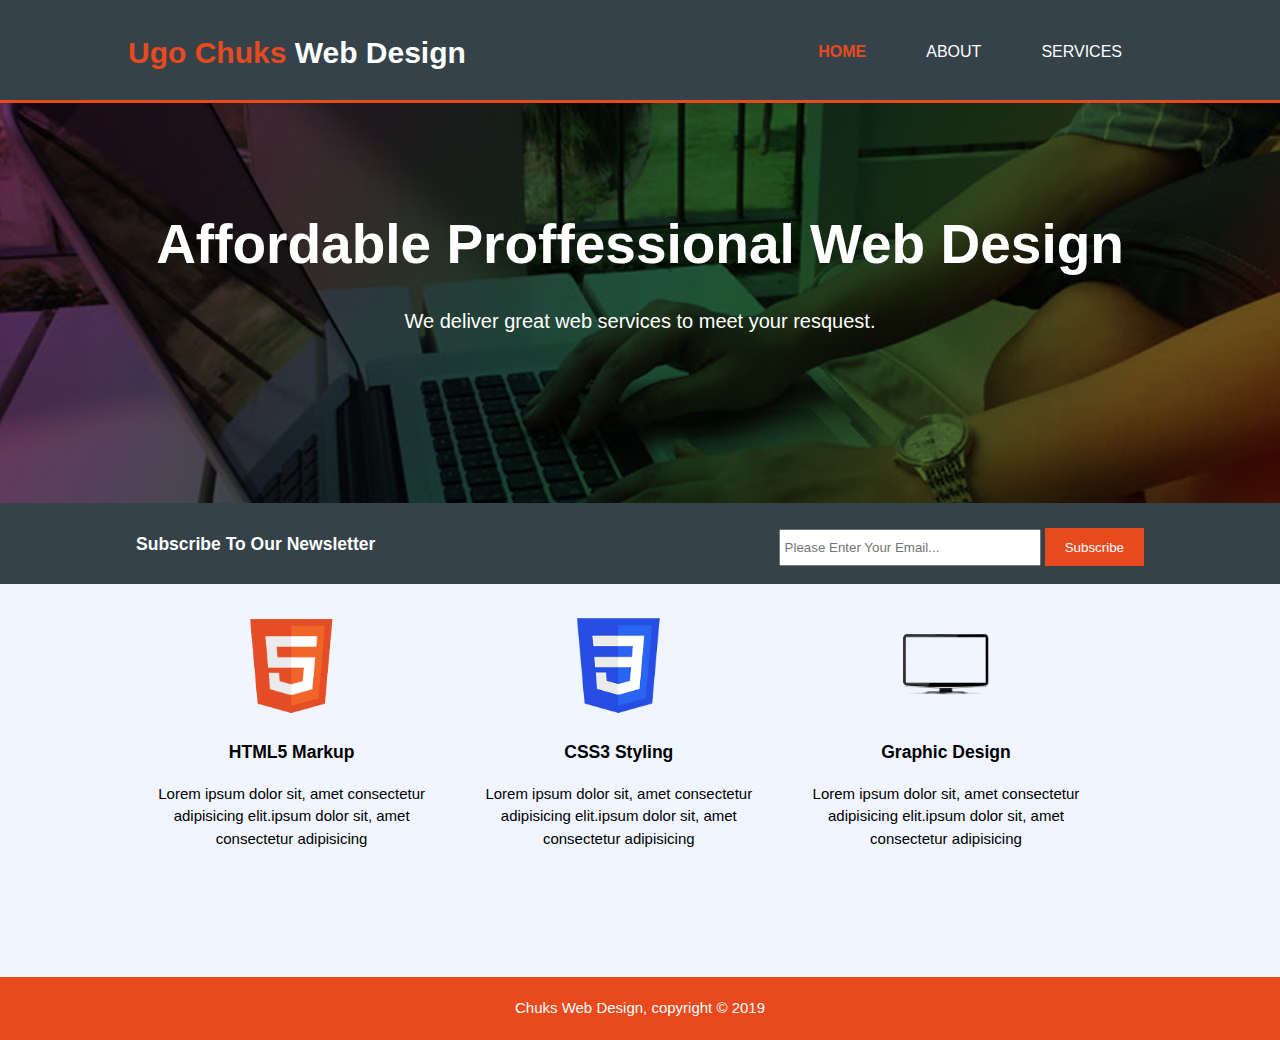
<file: index.html>
<!DOCTYPE html>
<html lang="en">
<head>
    <meta charset="UTF-8">
    <meta name="viewport" content="width=device-width, initial-scale=1.0">
    <meta http-equiv="X-UA-Compatible" content="ie=edge">
    <title>Acme Web Design | Welcome</title>
    <link rel="stylesheet" href="Style.css">
</head>
<body> 

        <!--HEADER-->

        <header>
            <div class="container">
                <div  id="branding">
                    <h1><span class="highlight">Ugo Chuks</span> Web Design</h1>
                </div>
                <nav id="nav">
                    <ul>
                        <li class="current"><a href="index.html">Home</a></li>
                        <li><a href="About.html">About</a></li>
                        <li><a href="Services.html">Services</a></li>
                    </ul>
                </nav>
            </div>
        </header>
        <section id=showcase>
            <div class="container">
                <h1> Affordable Proffessional Web Design</h1>
                <p>We deliver great web services to meet your resquest.  </p>
            </div>
        </section>

        <!--NEWS LETTER.-->
        
        <section id="newsletter">
            <div class="container">
                <h3>Subscribe To Our Newsletter</h3>
                <form>
                    <input type="email" placeholder="Please Enter Your Email...">
                    <button type="submit" class="button_1">Subscribe</button>
                </form>
            </div>
        </section>

        <!--BOXES-->
        <section id="boxes">
            <div class="container">
                <div class="box">
                    <img src="./img/html5.png" alt="">
                    <h3>HTML5 Markup</h3>
                    <p>Lorem ipsum dolor sit, amet consectetur adipisicing elit.ipsum dolor sit, amet consectetur adipisicing</p>
                </div>
                <div class="box">
                        <img src="./img/css3.png" alt="">
                    <h3>CSS3 Styling</h3>
                    <p>Lorem ipsum dolor sit, amet consectetur adipisicing elit.ipsum dolor sit, amet consectetur adipisicing</p>
                </div>
                <div class="box">
                        <img src="./img/screen.png" alt="">
                    <h3>Graphic Design</h3>
                    <p>Lorem ipsum dolor sit, amet consectetur adipisicing elit.ipsum dolor sit, amet consectetur adipisicing</p>
                </div>
            </div>
        </section>

        <!--FOOTER-->

        <footer>
            Chuks Web Design, copyright &copy; 2019
        </footer>
</body>
</html>
</file>
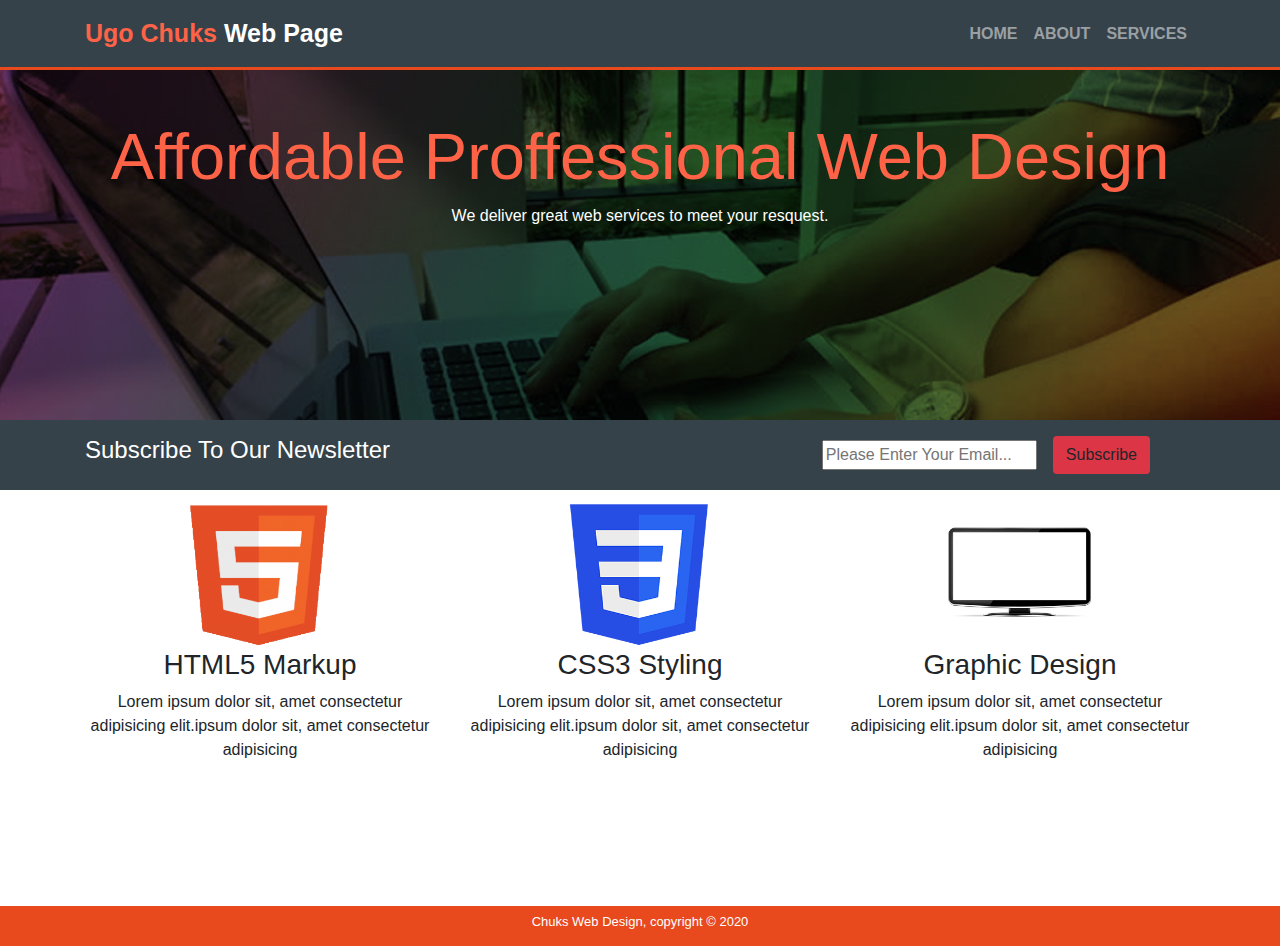
<file: Acme 2/index.html>
<!DOCTYPE html>
<html lang="en">
    <head>
        <meta charset="UTF-8">
        <meta name="viewport" content="width=device-width, initial-scale=1.0">
        <meta http-equiv="X-UA-Compatible" content="ie=edge">
        <title>Acme Web Design | Welcome</title>
        <link rel="stylesheet" href="https://stackpath.bootstrapcdn.com/bootstrap/4.4.1/css/bootstrap.min.css" integrity="sha384-Vkoo8x4CGsO3+Hhxv8T/Q5PaXtkKtu6ug5TOeNV6gBiFeWPGFN9MuhOf23Q9Ifjh" crossorigin="anonymous">
        <script src="https://code.jquery.com/jquery-3.4.1.slim.min.js" integrity="sha384-J6qa4849blE2+poT4WnyKhv5vZF5SrPo0iEjwBvKU7imGFAV0wwj1yYfoRSJoZ+n" crossorigin="anonymous"></script>
        <script src="https://cdn.jsdelivr.net/npm/popper.js@1.16.0/dist/umd/popper.min.js" integrity="sha384-Q6E9RHvbIyZFJoft+2mJbHaEWldlvI9IOYy5n3zV9zzTtmI3UksdQRVvoxMfooAo" crossorigin="anonymous"></script>
        <script src="https://stackpath.bootstrapcdn.com/bootstrap/4.4.1/js/bootstrap.min.js" integrity="sha384-wfSDF2E50Y2D1uUdj0O3uMBJnjuUD4Ih7YwaYd1iqfktj0Uod8GCExl3Og8ifwB6" crossorigin="anonymous"></script>
        <link rel="stylesheet" href="Style2.css">


    </head>
    <body> 

            <!--HEADER-->
            
            <nav class="navbar navbar-expand-sm navbar-dark" >

                <div class="container">
                    
                    <div class="navbar-header">
                        <a href="#" class="navbar-brand  text-white"> <span style="color: tomato; ">Ugo Chuks</span> Web Page</a>
                    </div>

                    <!-- Toggle Button. -->
                    <button class="navbar-toggler" shadow type="button" data-toggle="collapse" data-target="#headernavlinks" bg-primary>
                        <span class="navbar-toggler-icon"></span>
                    </button>

                    
                    <!-- Header Links -->
                    <div class="collapse navbar-collapse" id="headernavlinks">
                        <ul class="navbar-nav nav-right ml-auto " >
                            <li class="nav-item">
                                <a class="nav-link" href="index.html">Home</a>
                            </li>
                            <li class="nav-item">
                                <a class="nav-link" href="About.html">About</a>
                            </li>
                            <li class="nav-item">
                                <a class="nav-link" href="Services.html">Services</a>
                            </li>
                        </ul>
                    </div>
                </div>
            </nav>

            <section id=showcase >
                <div class="container">
                    <div class="row">
                        <div class="col-sm-12 col-md-12 text-center">
                            <div class="content mt-5 ">
                                <h1 > Affordable Proffessional Web Design</h1>
                                <p>We deliver great web services to meet your resquest.</p>
                            </div>
                        </div>
                    </div>
                </div>
            </section>

            <!--NEWS LETTER.-->

            <nav class="navbar " style="border-bottom: none;">

                    <div class="container">
                        <div class="col-sm-12 text-white row d.flex justify-content-between">
                        
                            <div class="">
                                <h4 >Subscribe To Our Newsletter</h4>
                            </div>
                            <div class="col-sm-12 col-md-6">
                                <div class="float-right">
                                <input type="email" class="input-lg mt-1" placeholder="Please Enter Your Email...">
                                <button type="submit" class=" btn bg-danger ml-3 float-right" >Subscribe</button>
                                </div>
                            </div>
                        </div>
                    </div>
                </nav>
            
            <!--BOXES-->
           
                <div class="container">
                    <div class="row">
                        <div class="col-md-4 mt-2 box text-center">
                            <img src="./img/html5.png" alt="" >
                            <h3>HTML5 Markup</h3>
                            <p>Lorem ipsum dolor sit, amet consectetur adipisicing elit.ipsum dolor sit, amet consectetur adipisicing</p>
                        </div>
                        <div class="col-md-4 mt-2 box text-center">
                            <img src="./img/css3.png" alt="">
                            <h3>CSS3 Styling</h3>
                            <p>Lorem ipsum dolor sit, amet consectetur adipisicing elit.ipsum dolor sit, amet consectetur adipisicing</p>
                        </div>

                        <div class="col-md-4 mt-2 box text-center" >
                            <img src="./img/screen.png" alt="" >
                            <h3>Graphic Design</h3>
                            <p>Lorem ipsum dolor sit, amet consectetur adipisicing elit.ipsum dolor sit, amet consectetur adipisicing</p>
                        </div>
                                        
                    </div>
                                    
                </div>
            

            <!--FOOTER-->

            <footer class="footer-expand-sm" >
                <div class="container">
                    <div class="row">
                        <div class="col-12 mt-2 text-center text-white">
                        <h6 style="font-size: small; ">Chuks Web Design, copyright &copy; 2020</h6>
                    </div>
                </div>
            </footer>
    </body>
</html>
</file>
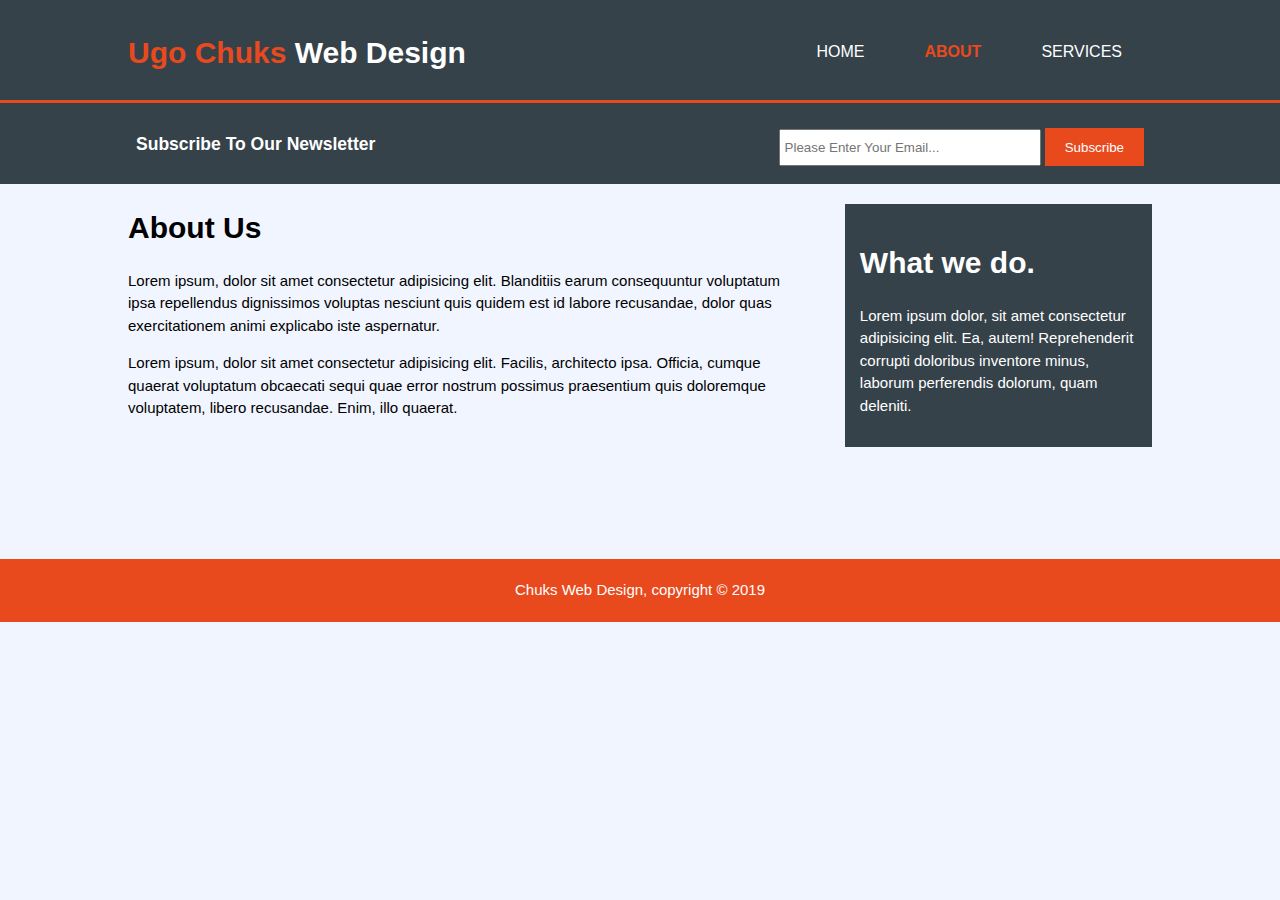
<file: About.html>
<!DOCTYPE html>
<html lang="en">
<head>
    <meta charset="UTF-8">
    <meta name="viewport" content="width=device-width, initial-scale=1.0">
    <meta http-equiv="X-UA-Compatible" content="ie=edge">
    <title>Acme Web Design | About</title>
    <link rel="stylesheet" href="Style.css">
</head>
<body>

        <!--HEADER-->
        <header>
            <div class="container">
                <div  id="branding">
                    <h1><span class="highlight">Ugo Chuks</span> Web Design</h1>
                </div>
                <nav id="nav">
                    <ul>
                        <li><a href="index.html">Home</a></li>
                        <li class="current"><a href="About.html">About</a></li>
                        <li><a href="Services.html">Services</a></li>
                    </ul>
                </nav>
            </div>
        </header>

        <!--NEWSLETTER-->
        <section id="newsletter">
            <div class="container">
                <h3>Subscribe To Our Newsletter</h3>
                <form>
                    <input type="email" placeholder="Please Enter Your Email...">
                    <button type="submit" class="button_1">Subscribe</button>
                </form>
            </div>
        </section>

        <!--ABOUT US-->
        <section id="main">
            <div class="container">
                <article id="main-col">
                    <h1 class="page-title">About Us</h1>
                    <p>
                        Lorem ipsum, dolor sit amet consectetur adipisicing elit. Blanditiis earum consequuntur voluptatum ipsa repellendus dignissimos voluptas nesciunt quis quidem est id labore recusandae, dolor quas exercitationem animi explicabo iste aspernatur.
                    </p>
                    <p>
                        Lorem ipsum, dolor sit amet consectetur adipisicing elit. Facilis, architecto ipsa. Officia, cumque quaerat voluptatum obcaecati sequi quae error nostrum possimus praesentium quis doloremque voluptatem, libero recusandae. Enim, illo quaerat.
                    </p>
                </article>
                
                <!--SIDE BAR-->
                <aside id="side-bar">
                    <div class="dark">
                        <h1>What we do.</h1>
                        <p>Lorem ipsum dolor, sit amet consectetur adipisicing elit. Ea, autem! Reprehenderit corrupti doloribus inventore minus, laborum perferendis dolorum, quam deleniti.</p>
                    </div>
                </aside>
            </div>
        </section>

        <!--FOOTER-->
        <footer>
            Chuks Web Design, copyright &copy; 2019
        </footer>
</body>
</html>
</file>
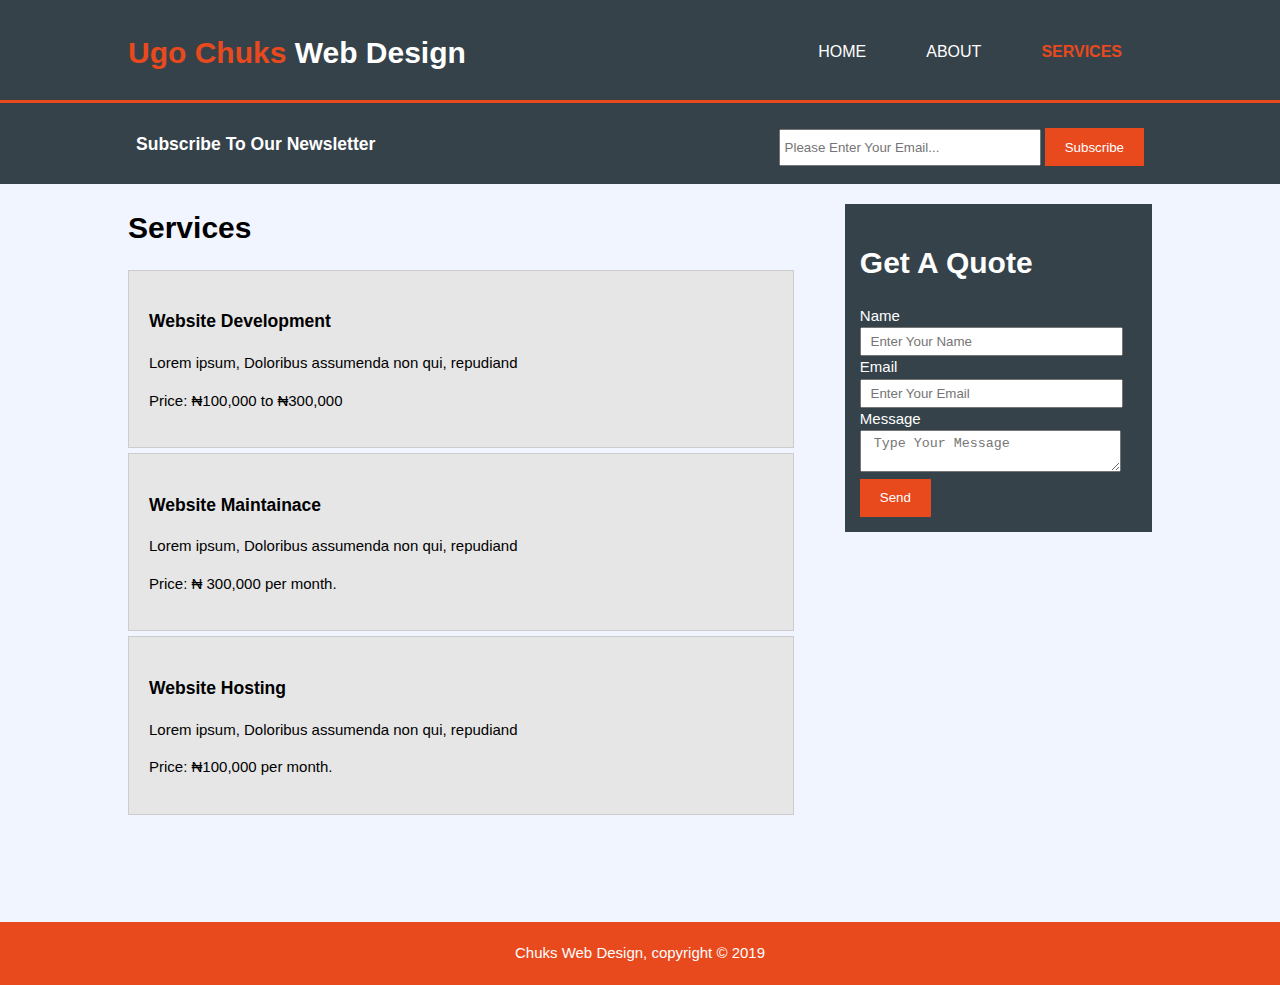
<file: Services.html>
<!DOCTYPE html>
<html lang="en">
<head>
    <meta charset="UTF-8">
    <meta name="viewport" content="width=device-width, initial-scale=1.0">
    <meta http-equiv="X-UA-Compatible" content="ie=edge">
    <title>Acme Web Design | Services</title>
    <link rel="stylesheet" href="Style.css">
</head>
<body>
        <!--HEADER.-->
        <header>
            <div class="container">
                <div  id="branding">
                    <h1><span class="highlight">Ugo Chuks</span> Web Design</h1>
                </div>
                <nav id="nav">
                    <ul>
                        <li><a href="index.html">Home</a></li>
                        <li><a href="About.html">About</a></li>
                        <li class="current"><a href="Services.html">Services</a></li>
                    </ul>
                </nav>
            </div>
        </header>

        <!--NEWSLETTER-->
        <section id="newsletter">
            <div class="container">
                <h3>Subscribe To Our Newsletter</h3>
                <form>
                    <input type="email" placeholder="Please Enter Your Email...">
                    <button type="submit" class="button_1">Subscribe</button>
                </form>
            </div>
        </section>

        <!--SERVICES-->
        <section id="main">
            <div class="container">
                <article id="main-col">
                    <h1 class="page-title">Services</h1>
                    <ul>
                        <li id="Services">
                            <h3>Website Development</h3>
                            <p>Lorem ipsum, Doloribus assumenda non qui, repudiand</p>
                            <p>Price: <span>&#8358</span>100,000 to <span>&#8358</span>300,000</p>
                        </li>
                        <li id="Services">
                                <h3>Website Maintainace</h3>
                                <p>Lorem ipsum, Doloribus assumenda non qui, repudiand</p>
                                <p>Price: <span>&#8358</span> 300,000 per month.</p>
                        </li>
                        <li id="Services">
                                <h3>Website Hosting</h3>
                                <p>Lorem ipsum, Doloribus assumenda non qui, repudiand</p>
                                <p>Price: <span>&#8358</span>100,000 per month.</p>
                        </li>
                    </ul>
                </article>

                <!--SIDEBAR-->
                <aside id="side-bar">
                    <div class="dark">
                        <h1>Get A Quote</h1>
                        <form class="quote">
                            <div>
                                <label>Name</label><br>
                                <input type="text" placeholder=" Enter Your Name">
                            </div>
                            <div>
                                    <label>Email</label><br>
                                    <input type="email" placeholder=" Enter Your Email">
                            </div>
                            <div>
                                <label>Message</label><br>
                                <textarea placeholder=" Type Your Message"></textarea>
                            </div>
                            <button class="button_1" type="submit">Send</button>
                        </form>
                    </div>
                </aside>
            </div>
        </section>

        <!--FOOTER-->
        <footer>
            Chuks Web Design, copyright &copy; 2019
        </footer>
</body>
</html>
</file>
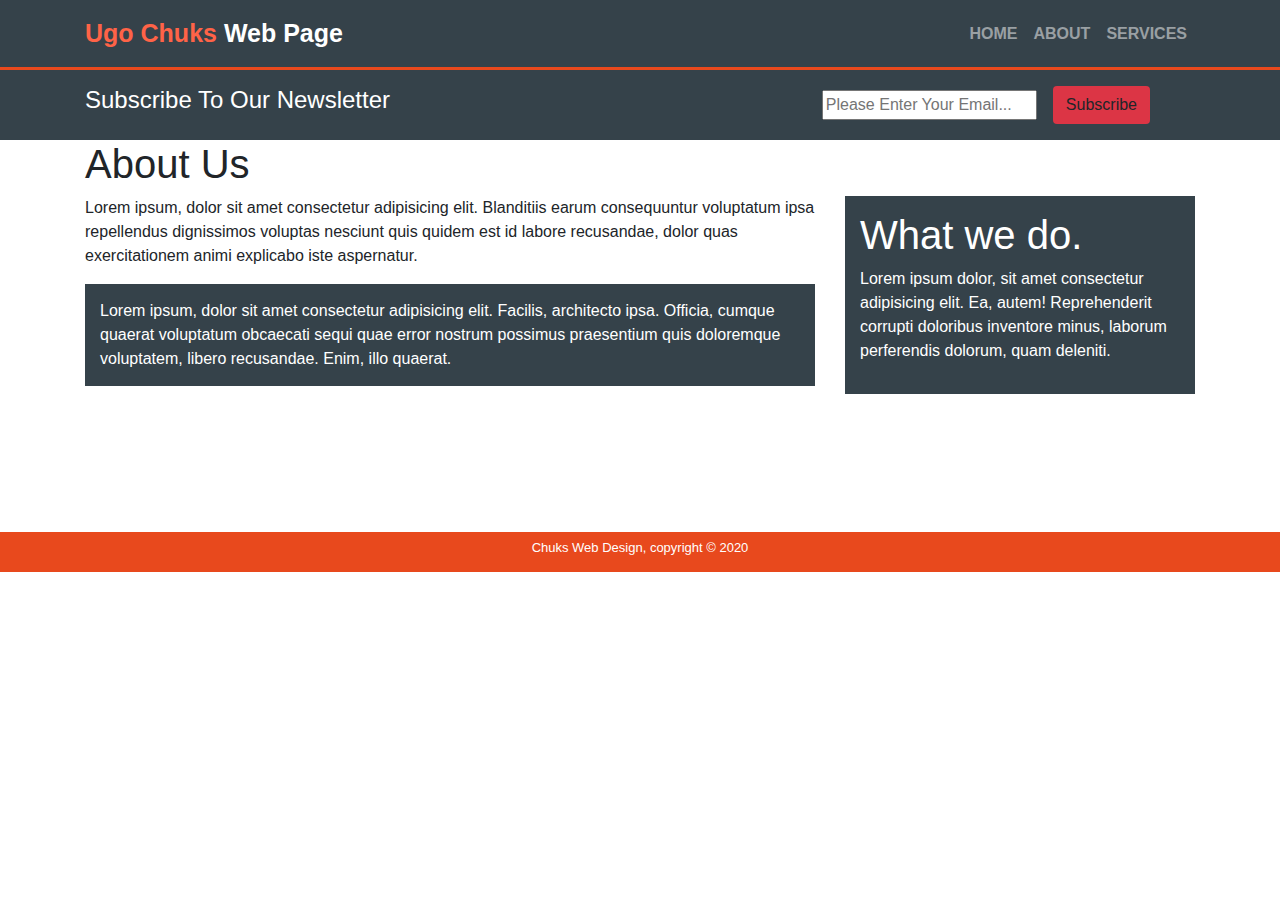
<file: Acme 2/About.html>
<!DOCTYPE html>
<html lang="en">
<head>
    <meta charset="UTF-8">
    <meta name="viewport" content="width=device-width, initial-scale=1.0">
    <meta http-equiv="X-UA-Compatible" content="ie=edge">
    <title>Acme Web Design | About</title>
    <link rel="stylesheet" href="https://stackpath.bootstrapcdn.com/bootstrap/4.4.1/css/bootstrap.min.css" integrity="sha384-Vkoo8x4CGsO3+Hhxv8T/Q5PaXtkKtu6ug5TOeNV6gBiFeWPGFN9MuhOf23Q9Ifjh" crossorigin="anonymous">
        <script src="https://code.jquery.com/jquery-3.4.1.slim.min.js" integrity="sha384-J6qa4849blE2+poT4WnyKhv5vZF5SrPo0iEjwBvKU7imGFAV0wwj1yYfoRSJoZ+n" crossorigin="anonymous"></script>
        <script src="https://cdn.jsdelivr.net/npm/popper.js@1.16.0/dist/umd/popper.min.js" integrity="sha384-Q6E9RHvbIyZFJoft+2mJbHaEWldlvI9IOYy5n3zV9zzTtmI3UksdQRVvoxMfooAo" crossorigin="anonymous"></script>
        <script src="https://stackpath.bootstrapcdn.com/bootstrap/4.4.1/js/bootstrap.min.js" integrity="sha384-wfSDF2E50Y2D1uUdj0O3uMBJnjuUD4Ih7YwaYd1iqfktj0Uod8GCExl3Og8ifwB6" crossorigin="anonymous"></script>
        <link rel="stylesheet" href="Style2.css">
    
</head>
<body>

        <!--HEADER-->

          <!--HEADER-->
            
          <nav class="navbar navbar-expand-sm navbar-dark" >

            <div class="container">
                
                <div class="navbar-header">
                    <a href="#" class="navbar-brand  text-white"> <span style="color: tomato; ">Ugo Chuks</span> Web Page</a>
                </div>

                <!-- Toggle Button. -->
                <button class="navbar-toggler" shadow type="button" data-toggle="collapse" data-target="#headernavlinks" bg-primary>
                    <span class="navbar-toggler-icon"></span>
                </button>

                
                <!-- Header Links -->
                <div class="collapse navbar-collapse" id="headernavlinks">
                    <ul class="navbar-nav nav-right ml-auto " >
                        <li class="nav-item">
                            <a class="nav-link" href="index.html">Home</a>
                        </li>
                        <li class="nav-item">
                            <a class="nav-link" href="About.html">About</a>
                        </li>
                        <li class="nav-item">
                            <a class="nav-link" href="Services.html">Services</a>
                        </li>
                    </ul>
                </div>
            </div>
        </nav>


       <!-- <header>
            <div class="container">
                <div  id="branding">
                    <h1><span class="highlight">Ugo Chuks</span> Web Design</h1>
                </div>
                <nav id="nav">
                    <ul>
                        <li><a href="index.html">Home</a></li>
                        <li class="current"><a href="About.html">About</a></li>
                        <li><a href="Services.html">Services</a></li>
                    </ul>
                </nav>
            </div>
        </header>

        <!--NEWSLETTER-->
        <!--
        <section id="newsletter">
            <div class="container">
                <h3>Subscribe To Our Newsletter</h3>
                <form>
                    <input type="email" placeholder="Please Enter Your Email...">
                    <button type="submit" class="button_1">Subscribe</button>
                </form>
            </div>
        </section>-->


        <nav class="navbar " style="border-bottom: none;">

            <div class="container">
                <div class="col-sm-12 text-white row d.flex justify-content-between">
                
                    <div class="">
                        <h4 >Subscribe To Our Newsletter</h4>
                    </div>
                    <div class="col-sm-12 col-md-6">
                        <div class="float-right">
                        <input type="email" class="input-lg mt-1" placeholder="Please Enter Your Email...">
                        <button type="submit" class=" btn bg-danger ml-3 float-right" >Subscribe</button>
                        </div>
                    </div>
                </div>
            </div>
        </nav>

        <!--ABOUT US-->
        <section id="main" >
            <div class="container">
                <div class="row">
                    <div class="main-col col-sm-12 col-md-8">
                        <h1 class="page-title">About Us</h1>
                        <p>
                            Lorem ipsum, dolor sit amet consectetur adipisicing elit. Blanditiis earum consequuntur voluptatum ipsa repellendus dignissimos voluptas nesciunt quis quidem est id labore recusandae, dolor quas exercitationem animi explicabo iste aspernatur.
                        </p>
                        <p class="dark">
                            Lorem ipsum, dolor sit amet consectetur adipisicing elit. Facilis, architecto ipsa. Officia, cumque quaerat voluptatum obcaecati sequi quae error nostrum possimus praesentium quis doloremque voluptatem, libero recusandae. Enim, illo quaerat.
                        </p>
                    </div>
                    
                    <!--SIDE BAR-->
                    <div id="side-bar" class="col-sm-12 col-md-4">
                        <div class="dark">
                            <h1>What we do.</h1>
                            <p>Lorem ipsum dolor, sit amet consectetur adipisicing elit. Ea, autem! Reprehenderit corrupti doloribus inventore minus, laborum perferendis dolorum, quam deleniti.</p>
                        </div>
                    </div>
                </div>
            </div>
        </section>

        <!--FOOTER-->

        <footer class="footer-expand-sm" >
            <div class="container">
                <div class="row">
                    <div class="col-12 mt-2 text-center text-white">
                    <h6 style="font-size: small; ">Chuks Web Design, copyright &copy; 2020</h6>
                </div>
            </div>
        </footer>

        <!--<footer>
            Chuks Web Design, copyright &copy; 2019
        </footer>-->
</body>
</html>
</file>
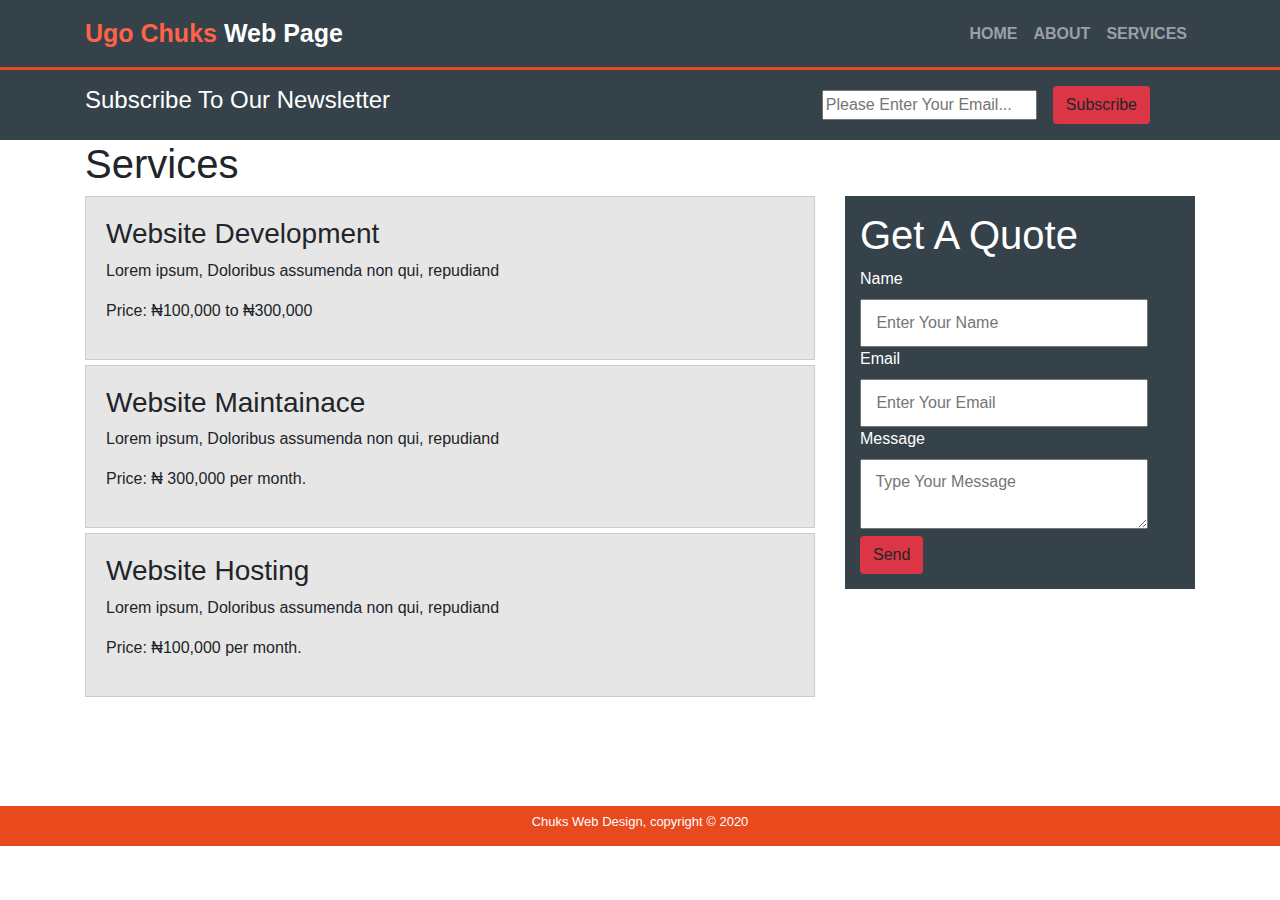
<file: Acme 2/Services.html>
<!DOCTYPE html>
<html lang="en">
<head>
    <meta charset="UTF-8">
    <meta name="viewport" content="width=device-width, initial-scale=1.0">
    <meta http-equiv="X-UA-Compatible" content="ie=edge">
    <title>Acme Web Design | Services</title>
    <link rel="stylesheet" href="https://stackpath.bootstrapcdn.com/bootstrap/4.4.1/css/bootstrap.min.css" integrity="sha384-Vkoo8x4CGsO3+Hhxv8T/Q5PaXtkKtu6ug5TOeNV6gBiFeWPGFN9MuhOf23Q9Ifjh" crossorigin="anonymous">
        <script src="https://code.jquery.com/jquery-3.4.1.slim.min.js" integrity="sha384-J6qa4849blE2+poT4WnyKhv5vZF5SrPo0iEjwBvKU7imGFAV0wwj1yYfoRSJoZ+n" crossorigin="anonymous"></script>
        <script src="https://cdn.jsdelivr.net/npm/popper.js@1.16.0/dist/umd/popper.min.js" integrity="sha384-Q6E9RHvbIyZFJoft+2mJbHaEWldlvI9IOYy5n3zV9zzTtmI3UksdQRVvoxMfooAo" crossorigin="anonymous"></script>
        <script src="https://stackpath.bootstrapcdn.com/bootstrap/4.4.1/js/bootstrap.min.js" integrity="sha384-wfSDF2E50Y2D1uUdj0O3uMBJnjuUD4Ih7YwaYd1iqfktj0Uod8GCExl3Og8ifwB6" crossorigin="anonymous"></script>
        <link rel="stylesheet" href="Style2.css">
</head>
<body>
        <!--HEADER.-->
        <!--<header>
            <div class="container">
                <div  id="branding">
                    <h1><span class="highlight">Ugo Chuks</span> Web Design</h1>
                </div>
                <nav id="nav">
                    <ul>
                        <li><a href="index.html">Home</a></li>
                        <li><a href="About.html">About</a></li>
                        <li class="current"><a href="Services.html">Services</a></li>
                    </ul>
                </nav>
            </div>
        </header>-->

        <nav class="navbar navbar-expand-sm navbar-dark" >

            <div class="container">
                
                <div class="navbar-header">
                    <a href="#" class="navbar-brand  text-white"> <span style="color: tomato; ">Ugo Chuks</span> Web Page</a>
                </div>

                <!-- Toggle Button. -->
                <button class="navbar-toggler" shadow type="button" data-toggle="collapse" data-target="#headernavlinks" bg-primary>
                    <span class="navbar-toggler-icon"></span>
                </button>

                
                <!-- Header Links -->
                <div class="collapse navbar-collapse" id="headernavlinks">
                    <ul class="navbar-nav nav-right ml-auto " >
                        <li class="nav-item">
                            <a class="nav-link" href="index.html">Home</a>
                        </li>
                        <li class="nav-item">
                            <a class="nav-link" href="About.html">About</a>
                        </li>
                        <li class="nav-item">
                            <a class="nav-link" href="Services.html">Services</a>
                        </li>
                    </ul>
                </div>
            </div>
        </nav>


        <!--NEWSLETTER-->
        <!--<section id="newsletter">
            <div class="container">
                <h3>Subscribe To Our Newsletter</h3>
                <form>
                    <input type="email" placeholder="Please Enter Your Email...">
                    <button type="submit" class="button_1">Subscribe</button>
                </form>
            </div>
        </section>-->

        <nav class="navbar " style="border-bottom: none;">

            <div class="container">
                <div class="col-sm-12 text-white row d.flex justify-content-between">
                
                    <div class="">
                        <h4 >Subscribe To Our Newsletter</h4>
                    </div>
                    <div class="col-sm-12 col-md-6">
                        <div class="float-right">
                        <input type="email" class="input-lg mt-1" placeholder="Please Enter Your Email...">
                        <button type="submit" class=" btn bg-danger ml-3 float-right" >Subscribe</button>
                        </div>
                    </div>
                </div>
            </div>
        </nav>

        <!--SERVICES-->
        <section id="main">
            <div class="container">
                <div class="row">
                    <div id="main-col" class="col-sm-10 col-md-8">
                        <h1 class="page-title">Services</h1>
                        <ul>
                            <li id="Services">
                                <h3>Website Development</h3>
                                <p>Lorem ipsum, Doloribus assumenda non qui, repudiand</p>
                                <p>Price: <span>&#8358</span>100,000 to <span>&#8358</span>300,000</p>
                            </li>
                            <li id="Services">
                                    <h3>Website Maintainace</h3>
                                    <p>Lorem ipsum, Doloribus assumenda non qui, repudiand</p>
                                    <p>Price: <span>&#8358</span> 300,000 per month.</p>
                            </li>
                            <li id="Services">
                                    <h3>Website Hosting</h3>
                                    <p>Lorem ipsum, Doloribus assumenda non qui, repudiand</p>
                                    <p>Price: <span>&#8358</span>100,000 per month.</p>
                            </li>
                        </ul>
                    </div>

                    <!--SIDEBAR-->
                    <div class="col-sm-12 col-md-4" id="side-bar">
                        <div class="dark">
                            <h1>Get A Quote</h1>
                            <form class="quote">
                                <div>
                                    <label>Name</label><br>
                                    <input type="text" placeholder=" Enter Your Name">
                                </div>
                                <div>
                                        <label>Email</label><br>
                                        <input type="email" placeholder=" Enter Your Email">
                                </div>
                                <div>
                                    <label>Message</label><br>
                                    <textarea placeholder=" Type Your Message"></textarea>
                                </div>
                                <button class="btn bg-danger " type="submit">Send</button>
                            </form>
                        </div>
                    </div>
                </div>
            </div>
        </section>

        <!--FOOTER-->
        <!--<footer>
            Chuks Web Design, copyright &copy; 2019
        </footer>-->

        
        <footer class="footer-expand-sm" >
            <div class="container">
                <div class="row">
                    <div class="col-12 mt-2 text-center text-white">
                    <h6 style="font-size: small; ">Chuks Web Design, copyright &copy; 2020</h6>
                </div>
            </div>
        </footer>
</body>
</html>
</file>
<file: Style.css>
body{
    /** You can do this **/
    font-family: Arial, Helvetica, sans-serif;
    font-size: 15px;
    line-height: 1.5;

    /**or this either works**/
   /* font: 15px/1.5 Arial, Helvetica, sans-serif;*/

    padding: 0;
    margin: 0;
    background-color: rgb(240, 245, 255);
}

/*Global Items*/
.container{
    width: 80%;
    margin: auto;
    overflow: hidden;
}

ul{
    margin: 0;
    padding: 0;
}

.button_1{
    height:38px;
    background:#e8491d;
    border:0;
    padding-left: 20px;
    padding-right: 20px;
    color:#ffffff
}

.dark{
    padding: 15px;
    background: #35424a;
    color:#ffffff;
    margin-top: 10px;
    margin-bottom: 10px;
}

/*Header*/
header{
    background-color: #35424a;
    color:#ffffff;
    padding-top: 30px;
    min-height: 70px;
    border-bottom: #e8491d 3px solid;
}

header a{
    color:#ffffff;
    text-decoration: none;
    text-transform: uppercase;
    font-size: 16px
}

header li{
    float: left;
    display: inline;
    padding:0 20px 0 20px;
    margin:10px;
   
}

header #branding{
    float: left;
    margin-top: 0px;
}

header #nav{
    float: right;
}

header #branding h1{
    margin:0;
}

header .highlight, header .current a{
    color: #e8491d;
    font-weight: bold;
}

header a:hover{
    color:#cccccc;
    font-weight:bold;
}

/*Showcase*/

#showcase{
    min-height: 400px;
    background:url('./img/showcase.jpg') no-repeat;
    text-align: center;
    color:#ffffff
}

#showcase h1{
    margin-top: 100px;
    font-size: 55px;
    margin-bottom: 10px;
}

#showcase p{
    font-size: 20px;
}

/*Newsletter*/

#newsletter{
    padding: 10px;
    color:#ffffff;
    background:#35424a    
}

#newsletter h3{
    float:left;
}

#newsletter form{
    float: right;
    margin-top: 15px;
}

#newsletter input[type="email"]{
    padding:4px;
    height:25px;
    width:250px;
}

/* Boxes*/

#boxes {
    margin-top: 20px;
}
#boxes .box{
    float: left;
    text-align: center;
    width: 30%;
    padding: 10px;
}

#boxes .box img{
    width:90px;
}

/* Sidebar */

aside#side-bar{
    float: right;
    width: 30%;
    margin-top: 10px;
}

aside#side-bar .quote input, aside#side-bar .quote textarea{
    width: 90%;
    padding: 5px;
}

article#main-col{ 
    float: left;
    width: 65%;
}

/* Services*/

ul #Services{
    list-style: none;
    padding: 20px;
    border: #cccccc solid 1px;
    margin-bottom: 5px;
    background: #e6e6e6;
}

/*Footer*/

footer{
    padding:20px;
    margin-top:8%;
    color:#ffffff;
    background-color:#e8491d;
    text-align: center;
   }

/* Media Queries*/

@media(max-width: 768px){
    header #branding, header nav, header nav li, #newsletter h1, 
    #newsletter form, #boxes .box, article#main-col, aside#side-bar {
        float: none;
        text-align: center;
        width: 100%;
    }

    header{padding-bottom: 20px;}
    
    #showcase h1{
        margin-top: 40px;
    }

    #newsletter button, .quote button {
        display: block;
        width: 100%;
    }

    #newsletter form input[type= "email"], .quote input, .quote textarea {
        width:100%;
        margin-bottom: 5px;
    }
}
</file>
<file: Acme 2/Style2.css>
.navbar {
    font-weight: bold; 
    background-color: #35424a; 
    min-height: 70px;
    border-bottom: #e8491d 3px solid;
}

.navbar-header a{
    font-size: 25px;
}

.nav-item{
    text-transform: uppercase;
    font-size: 16px;
}

#showcase{
    background:url('./img/showcase.jpg') no-repeat; 
    height: 350px; 
    color: white;
}

#showcase h1{
    color:tomato;font-size: 65px;
}

.button_1{
    height:38px;
    background:#e8491d;
    padding-left: 20px;
    padding-right: 20px;
    color:#ffffff;
   
}

.dark{
    padding: 15px;
    background: #35424a;
    color:#ffffff;
    margin-top: 10px;
    margin-bottom: 10px;
}

.nav-item input{
    padding:4px;
    height:30px;
}

.box img{
    height:150px; width: 150px;
}

#main-col{ margin-bottom: -35px }

ul #Services{
    list-style: none;
    padding: 20px;
    border: #cccccc solid 1px;
    margin-bottom: 5px;
    margin-left: -40px;
    background: #e6e6e6;
}

#side-bar{
    width: 100%;
    margin-top: 46px;
}

#side-bar .quote input, #side-bar .quote textarea{
    width: 90%;
    padding: 10px;
}

footer{
    background-color:#e8491d;
    height: 40px;
    margin-top:10%;
}
</file>
